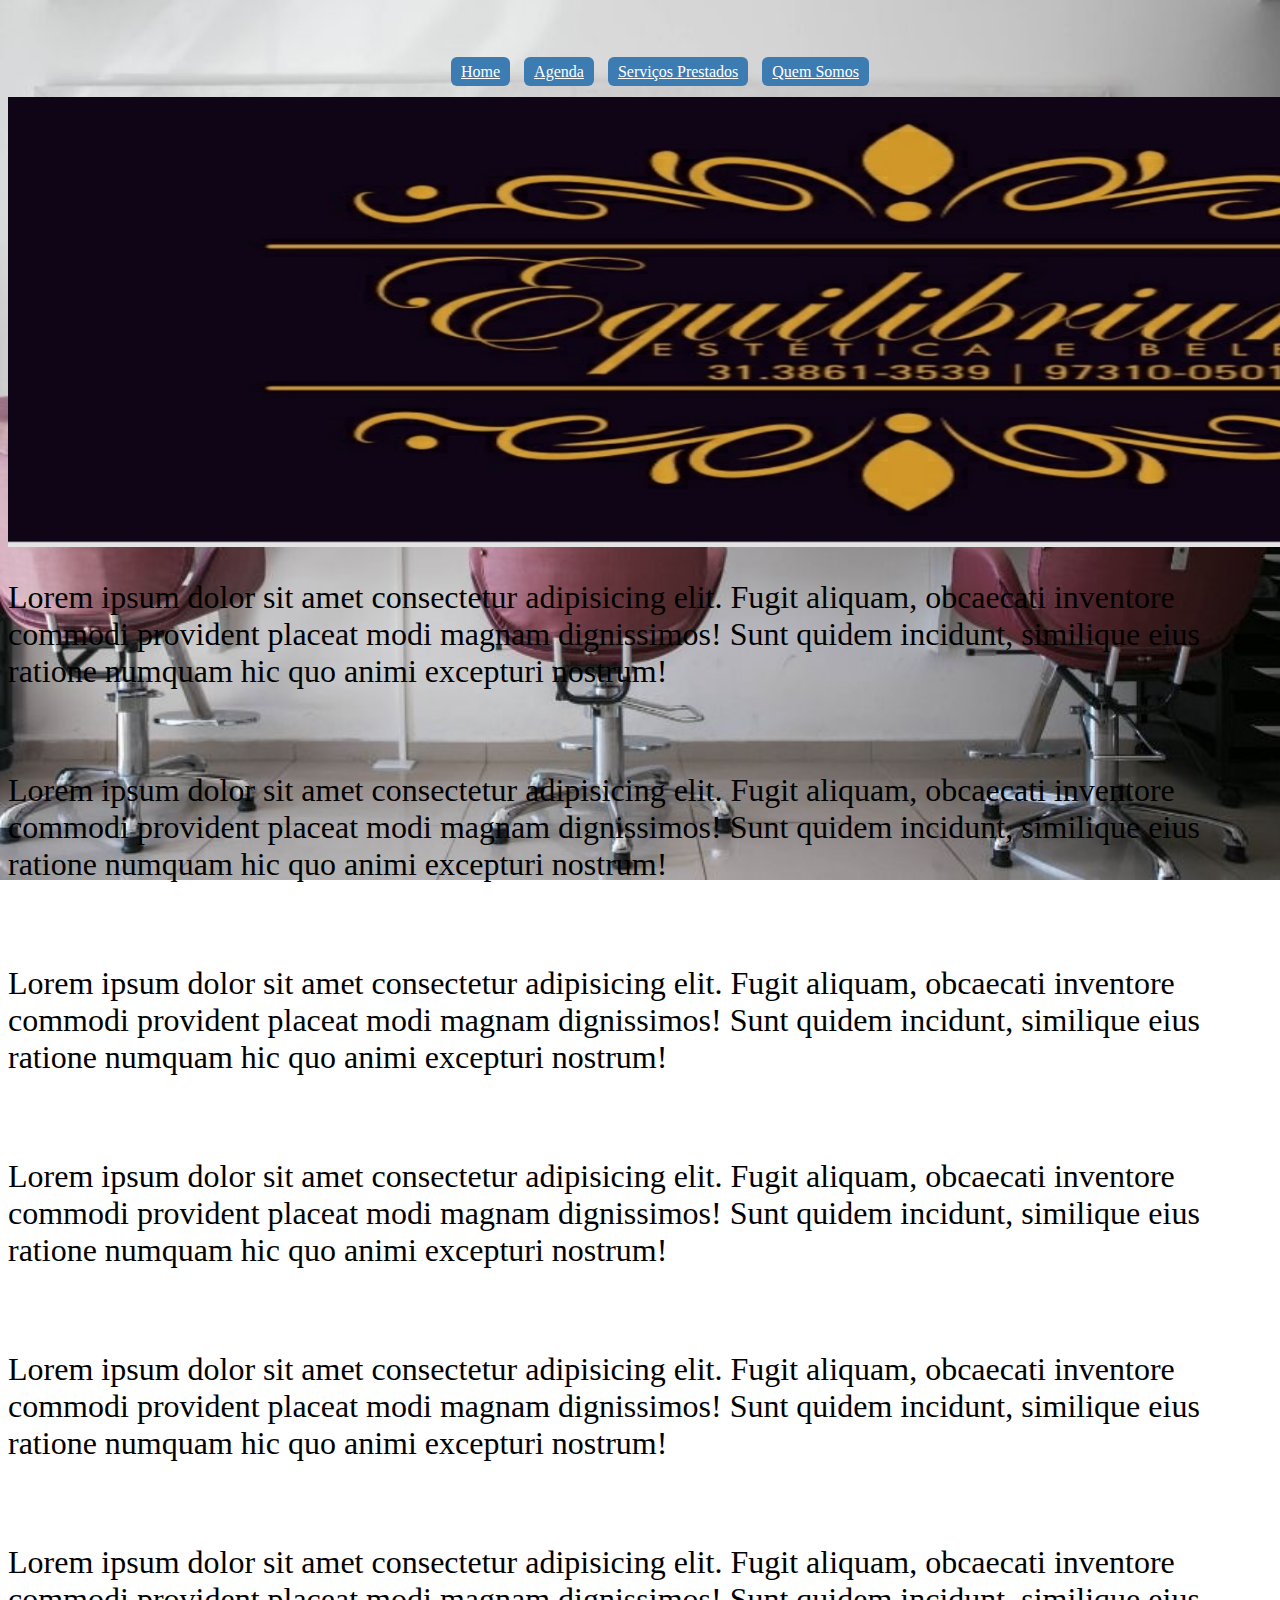
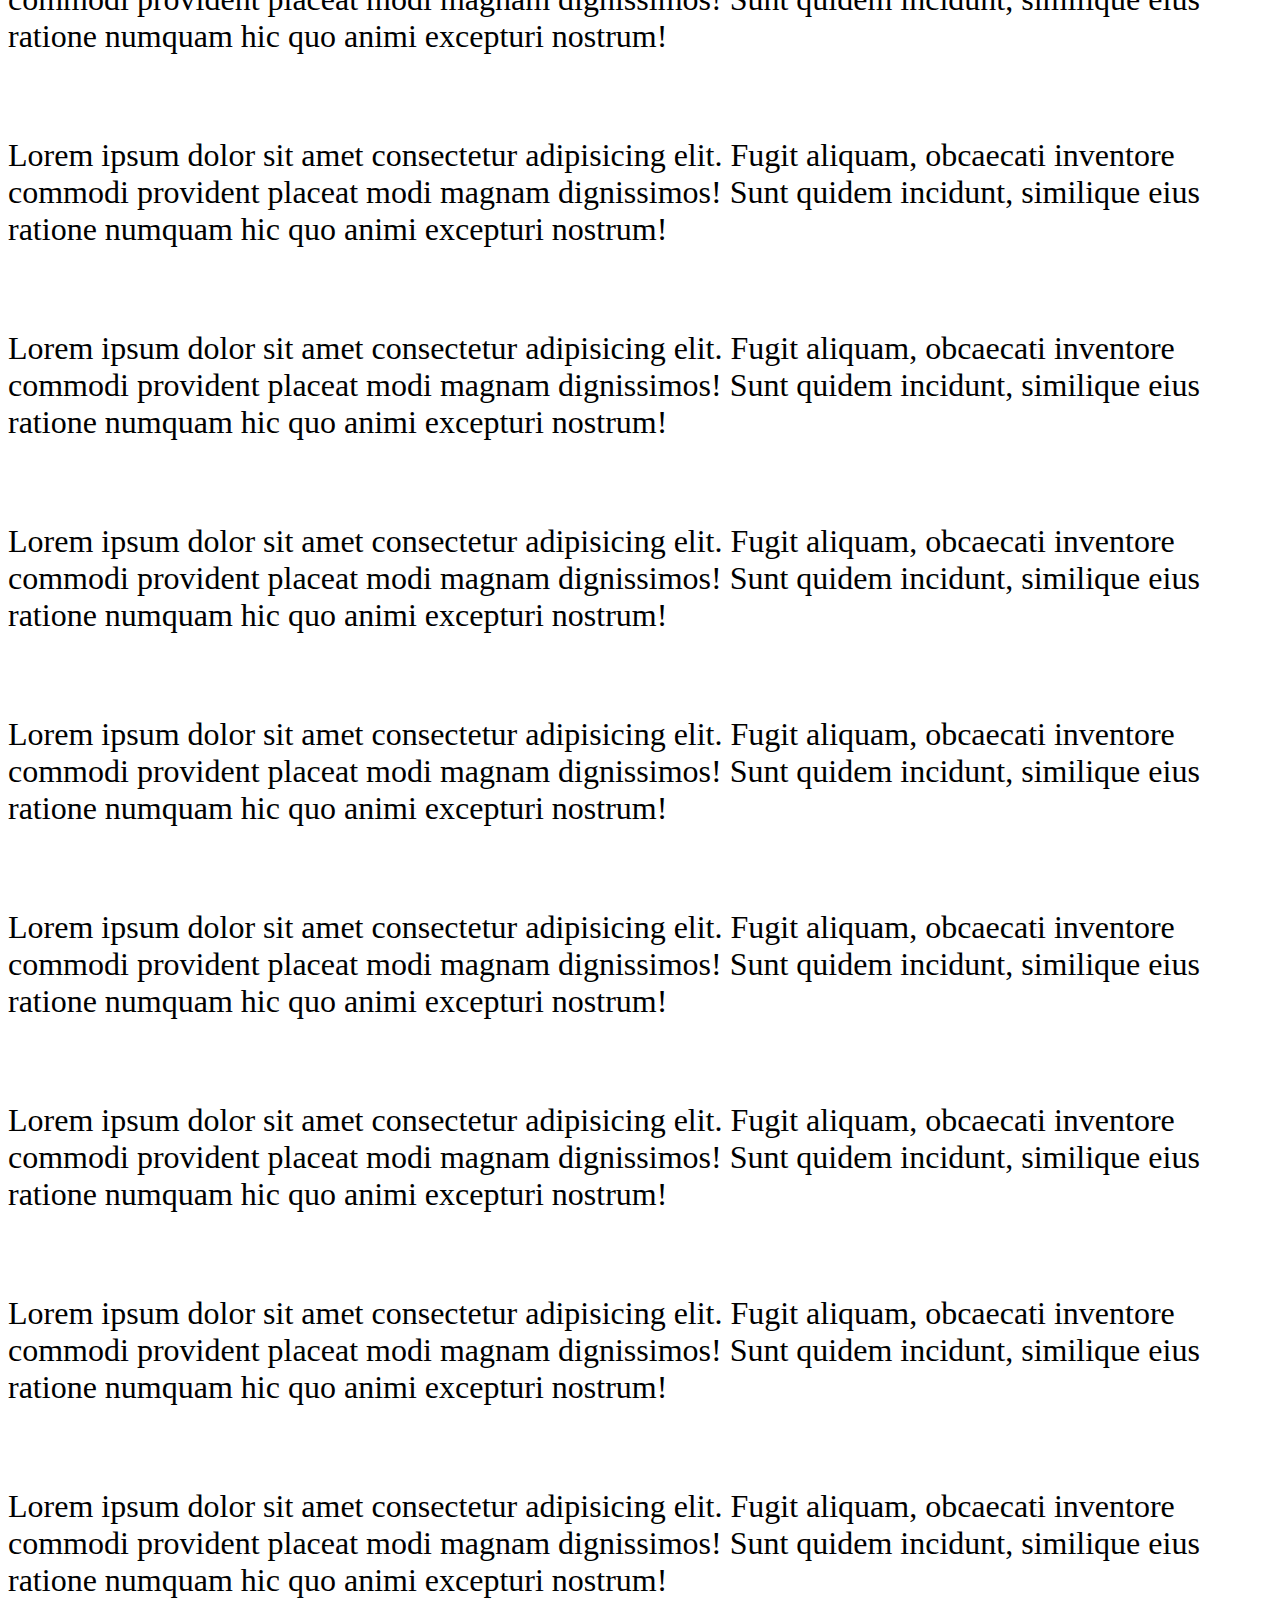
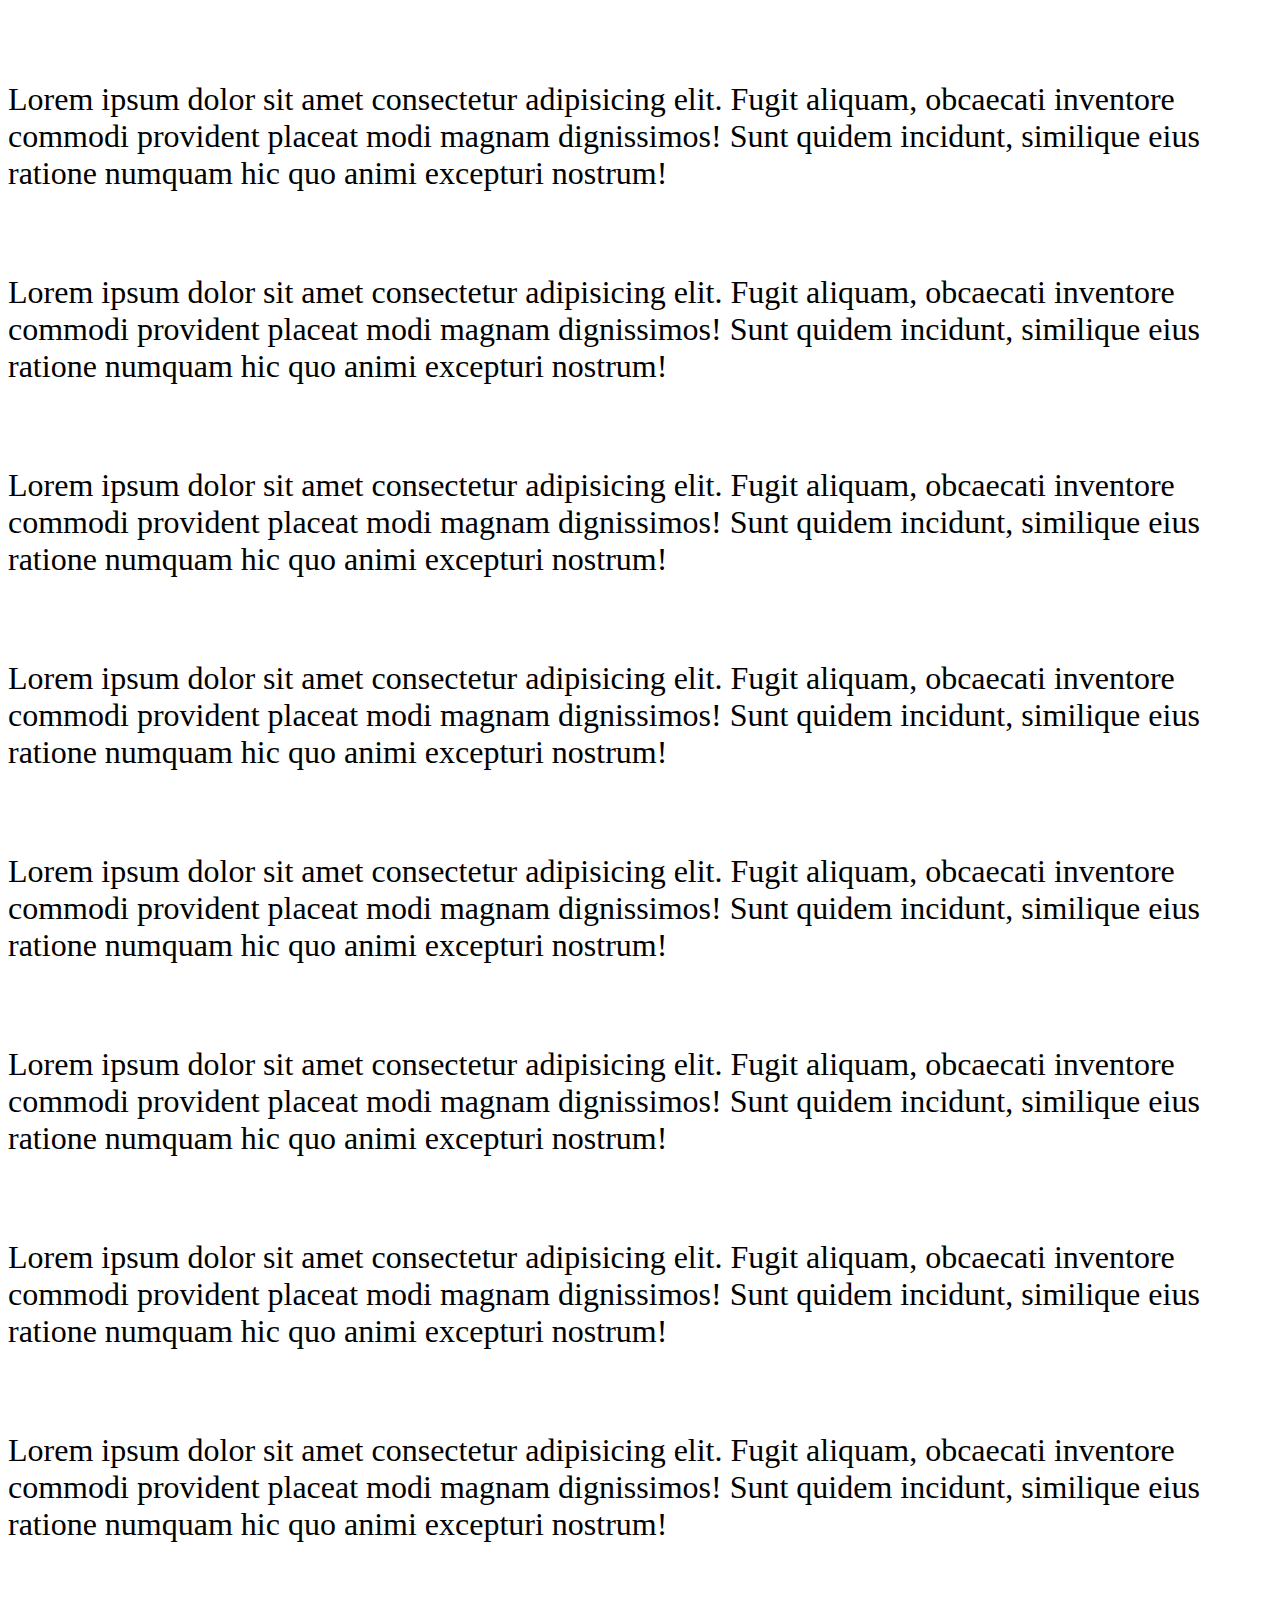
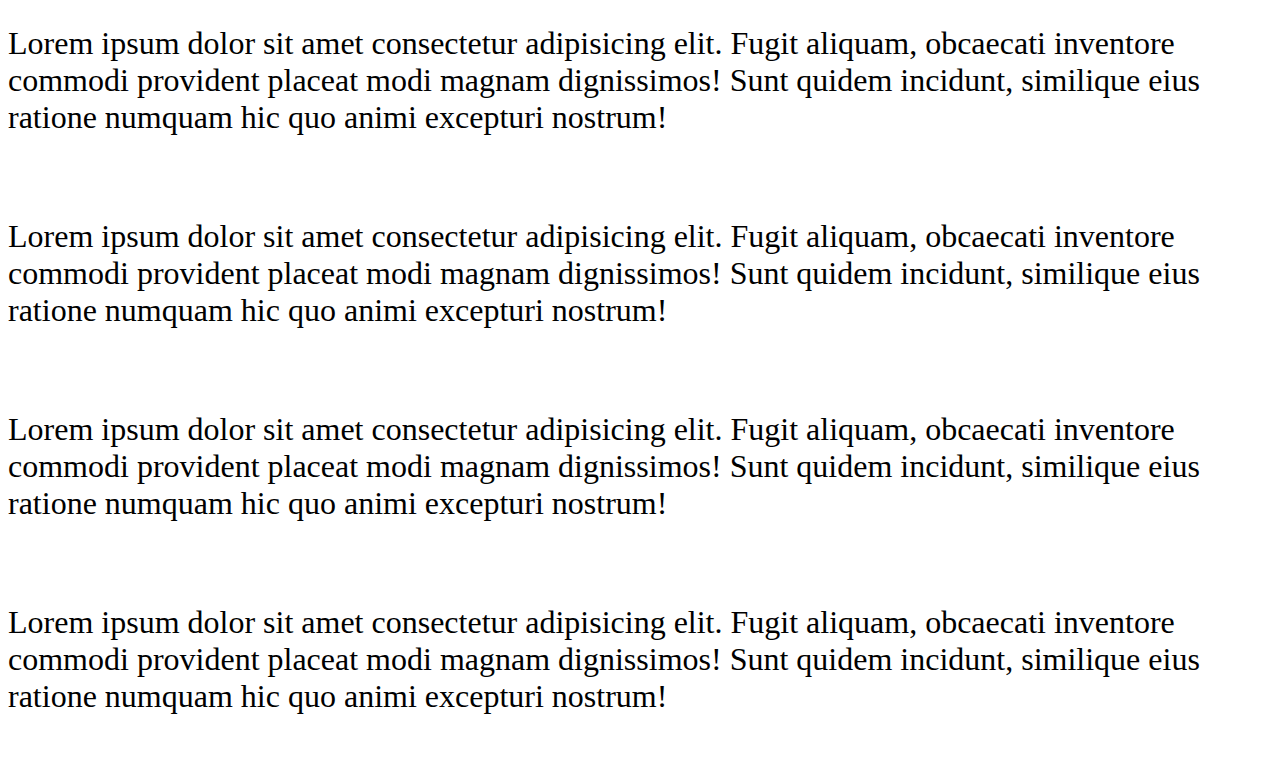
<file: index.html>
<!DOCTYPE html>
<html lang="pt-br">

<head>
    <meta charset="UTF-8">
    <meta name="viewport" content="width=device-width, initial-scale=1.0">
    <title>Página Inicial</title>
    <link rel="stylesheet" type="text/css" href="style.css">
</head>

<body>
    <h1>Beleza Em Casa</h1>
    <nav>
        <ul class="menu">
            <li><a href="index.html">Home</a></li>
            <li><a href="agenda.html">Agenda</a></li>
            <li><a href="servicosPrestados.html">Serviços Prestados</a></li>
            <li><a href="quemSomos.html">Quem Somos</a></li>
        </ul>
    </nav>
    <img src="imagem/Banner.jpg">
    <p>Lorem ipsum dolor sit amet consectetur adipisicing elit. Fugit aliquam, obcaecati inventore commodi provident placeat modi magnam dignissimos! Sunt quidem incidunt, similique eius ratione numquam hic quo animi excepturi nostrum!</p>
    <br>
    <p>Lorem ipsum dolor sit amet consectetur adipisicing elit. Fugit aliquam, obcaecati inventore commodi provident placeat modi magnam dignissimos! Sunt quidem incidunt, similique eius ratione numquam hic quo animi excepturi nostrum!</p>
    <br>
    <p>Lorem ipsum dolor sit amet consectetur adipisicing elit. Fugit aliquam, obcaecati inventore commodi provident placeat modi magnam dignissimos! Sunt quidem incidunt, similique eius ratione numquam hic quo animi excepturi nostrum!</p>
    <br>
    <p>Lorem ipsum dolor sit amet consectetur adipisicing elit. Fugit aliquam, obcaecati inventore commodi provident placeat modi magnam dignissimos! Sunt quidem incidunt, similique eius ratione numquam hic quo animi excepturi nostrum!</p>
    <br>
    <p>Lorem ipsum dolor sit amet consectetur adipisicing elit. Fugit aliquam, obcaecati inventore commodi provident placeat modi magnam dignissimos! Sunt quidem incidunt, similique eius ratione numquam hic quo animi excepturi nostrum!</p>
    <br>
    <p>Lorem ipsum dolor sit amet consectetur adipisicing elit. Fugit aliquam, obcaecati inventore commodi provident placeat modi magnam dignissimos! Sunt quidem incidunt, similique eius ratione numquam hic quo animi excepturi nostrum!</p>
    <br>
    <p>Lorem ipsum dolor sit amet consectetur adipisicing elit. Fugit aliquam, obcaecati inventore commodi provident placeat modi magnam dignissimos! Sunt quidem incidunt, similique eius ratione numquam hic quo animi excepturi nostrum!</p>
    <br>
    <p>Lorem ipsum dolor sit amet consectetur adipisicing elit. Fugit aliquam, obcaecati inventore commodi provident placeat modi magnam dignissimos! Sunt quidem incidunt, similique eius ratione numquam hic quo animi excepturi nostrum!</p>
    <br>
    <p>Lorem ipsum dolor sit amet consectetur adipisicing elit. Fugit aliquam, obcaecati inventore commodi provident placeat modi magnam dignissimos! Sunt quidem incidunt, similique eius ratione numquam hic quo animi excepturi nostrum!</p>
    <br>
    <p>Lorem ipsum dolor sit amet consectetur adipisicing elit. Fugit aliquam, obcaecati inventore commodi provident placeat modi magnam dignissimos! Sunt quidem incidunt, similique eius ratione numquam hic quo animi excepturi nostrum!</p>
    <br>
    <p>Lorem ipsum dolor sit amet consectetur adipisicing elit. Fugit aliquam, obcaecati inventore commodi provident placeat modi magnam dignissimos! Sunt quidem incidunt, similique eius ratione numquam hic quo animi excepturi nostrum!</p>
    <br>
    <p>Lorem ipsum dolor sit amet consectetur adipisicing elit. Fugit aliquam, obcaecati inventore commodi provident placeat modi magnam dignissimos! Sunt quidem incidunt, similique eius ratione numquam hic quo animi excepturi nostrum!</p>
    <br>
    <p>Lorem ipsum dolor sit amet consectetur adipisicing elit. Fugit aliquam, obcaecati inventore commodi provident placeat modi magnam dignissimos! Sunt quidem incidunt, similique eius ratione numquam hic quo animi excepturi nostrum!</p>
    <br>
    <p>Lorem ipsum dolor sit amet consectetur adipisicing elit. Fugit aliquam, obcaecati inventore commodi provident placeat modi magnam dignissimos! Sunt quidem incidunt, similique eius ratione numquam hic quo animi excepturi nostrum!</p>
    <br>
    <p>Lorem ipsum dolor sit amet consectetur adipisicing elit. Fugit aliquam, obcaecati inventore commodi provident placeat modi magnam dignissimos! Sunt quidem incidunt, similique eius ratione numquam hic quo animi excepturi nostrum!</p>
    <br>
    <p>Lorem ipsum dolor sit amet consectetur adipisicing elit. Fugit aliquam, obcaecati inventore commodi provident placeat modi magnam dignissimos! Sunt quidem incidunt, similique eius ratione numquam hic quo animi excepturi nostrum!</p>
    <br>
    <p>Lorem ipsum dolor sit amet consectetur adipisicing elit. Fugit aliquam, obcaecati inventore commodi provident placeat modi magnam dignissimos! Sunt quidem incidunt, similique eius ratione numquam hic quo animi excepturi nostrum!</p>
    <br>
    <p>Lorem ipsum dolor sit amet consectetur adipisicing elit. Fugit aliquam, obcaecati inventore commodi provident placeat modi magnam dignissimos! Sunt quidem incidunt, similique eius ratione numquam hic quo animi excepturi nostrum!</p>
    <br>
    <p>Lorem ipsum dolor sit amet consectetur adipisicing elit. Fugit aliquam, obcaecati inventore commodi provident placeat modi magnam dignissimos! Sunt quidem incidunt, similique eius ratione numquam hic quo animi excepturi nostrum!</p>
    <br>
    <p>Lorem ipsum dolor sit amet consectetur adipisicing elit. Fugit aliquam, obcaecati inventore commodi provident placeat modi magnam dignissimos! Sunt quidem incidunt, similique eius ratione numquam hic quo animi excepturi nostrum!</p>
    <br>
    <p>Lorem ipsum dolor sit amet consectetur adipisicing elit. Fugit aliquam, obcaecati inventore commodi provident placeat modi magnam dignissimos! Sunt quidem incidunt, similique eius ratione numquam hic quo animi excepturi nostrum!</p>
    <br>
    <p>Lorem ipsum dolor sit amet consectetur adipisicing elit. Fugit aliquam, obcaecati inventore commodi provident placeat modi magnam dignissimos! Sunt quidem incidunt, similique eius ratione numquam hic quo animi excepturi nostrum!</p>
    <br>
    <p>Lorem ipsum dolor sit amet consectetur adipisicing elit. Fugit aliquam, obcaecati inventore commodi provident placeat modi magnam dignissimos! Sunt quidem incidunt, similique eius ratione numquam hic quo animi excepturi nostrum!</p>
    <br>
    <p>Lorem ipsum dolor sit amet consectetur adipisicing elit. Fugit aliquam, obcaecati inventore commodi provident placeat modi magnam dignissimos! Sunt quidem incidunt, similique eius ratione numquam hic quo animi excepturi nostrum!</p>
    <br>
    <p>Lorem ipsum dolor sit amet consectetur adipisicing elit. Fugit aliquam, obcaecati inventore commodi provident placeat modi magnam dignissimos! Sunt quidem incidunt, similique eius ratione numquam hic quo animi excepturi nostrum!</p>
    <br>
    <p>Lorem ipsum dolor sit amet consectetur adipisicing elit. Fugit aliquam, obcaecati inventore commodi provident placeat modi magnam dignissimos! Sunt quidem incidunt, similique eius ratione numquam hic quo animi excepturi nostrum!</p>
    <br>

</body>

</html>
</file>
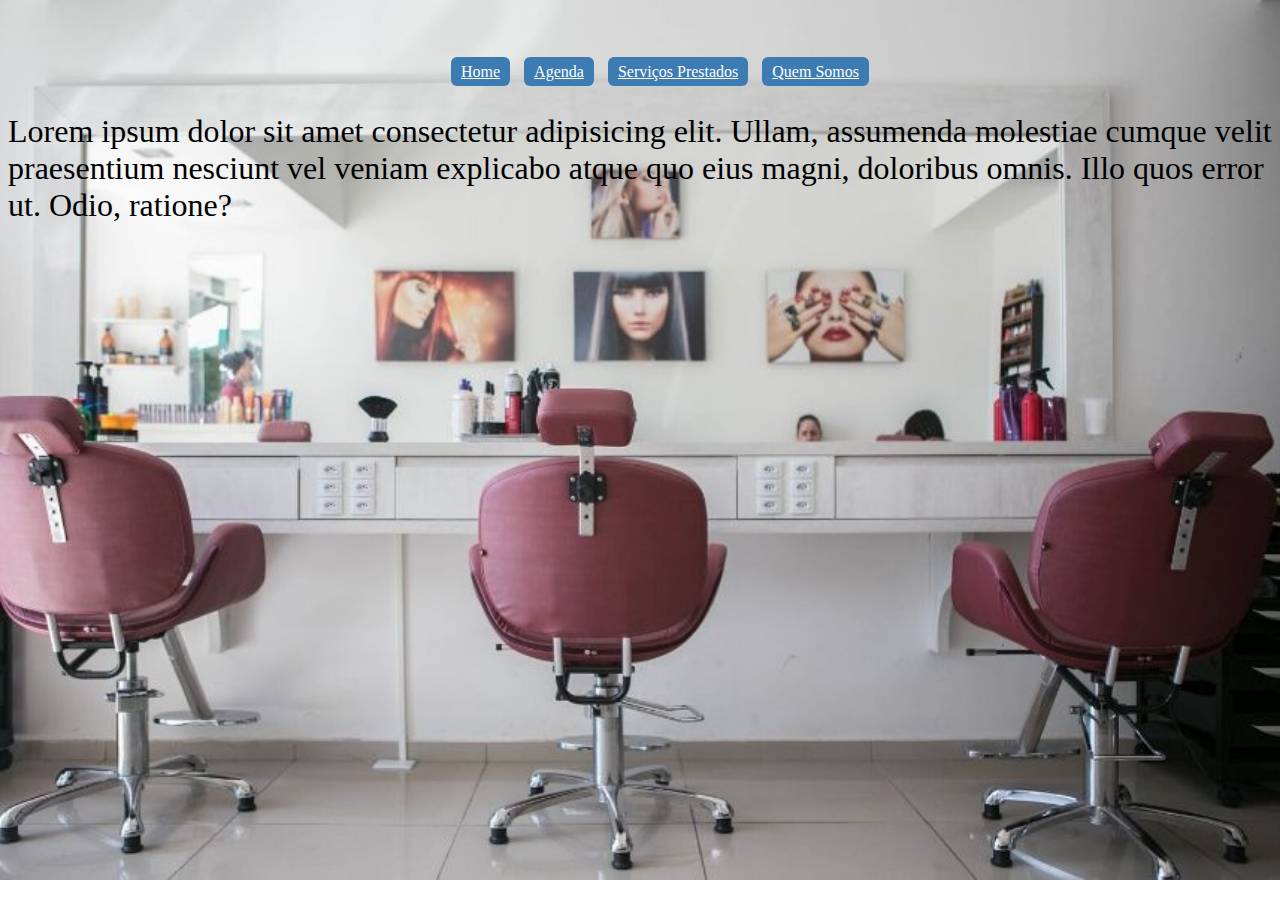
<file: quemSomos.html>
<!DOCTYPE html>
<html lang="en">

<head>
    <meta charset="UTF-8">
    <meta name="viewport" content="width=device-width, initial-scale=1.0">
    <link rel="stylesheet" type="text/css" href="style.css">
    <title>Quem Somos</title>
</head>

<body>
    <h1>Quem Somos</h1>
    <section>
        <div>
            <ul class="menu">
                <li><a href="index.html">Home</a></li>
                <li><a href="agenda.html">Agenda</a></li>
                <li><a href="servicosPrestados.html">Serviços Prestados</a></li>
                <li><a href="quemSomos.html" target="_blank">Quem Somos</a></li>
            </ul>
        </div>
    </section>
    <p>Lorem ipsum dolor sit amet consectetur adipisicing elit. Ullam, assumenda molestiae cumque velit praesentium nesciunt vel veniam explicabo atque quo eius magni, doloribus omnis. Illo quos error ut. Odio, ratione?</p>
</body>

</html>
</file>
<file: style.css>
body {
    background-image: url(imagem/body.jpg);
    background-attachment: fixed;
    background-size: 100%;
    background-repeat: no-repeat;
}

h1 {
    text-align: center;
    font-size: 100px;
    display: none;
}

ul.menu {
    text-align: center;
    margin-top: 5%;
}

ul.menu li {
    display: inline-block;
    /* centraliza na horizontal */
    margin: 0 5px;
}

ul.menu li a {
    background-color: #3d7bb3;
    border-radius: 6px;
    padding: 6px 10px;
    color: #fff;
}

ul.menu li a:hover {
    background-color: #8BBADC;
}

ul.servico {
    font-size: xx-large;
}

img {
    display: block;
    margin-left: auto;
    margin-right: auto;
    width: 1800px;
    height: 450px;
}

p {
    font-size: xx-large;
}
</file>
